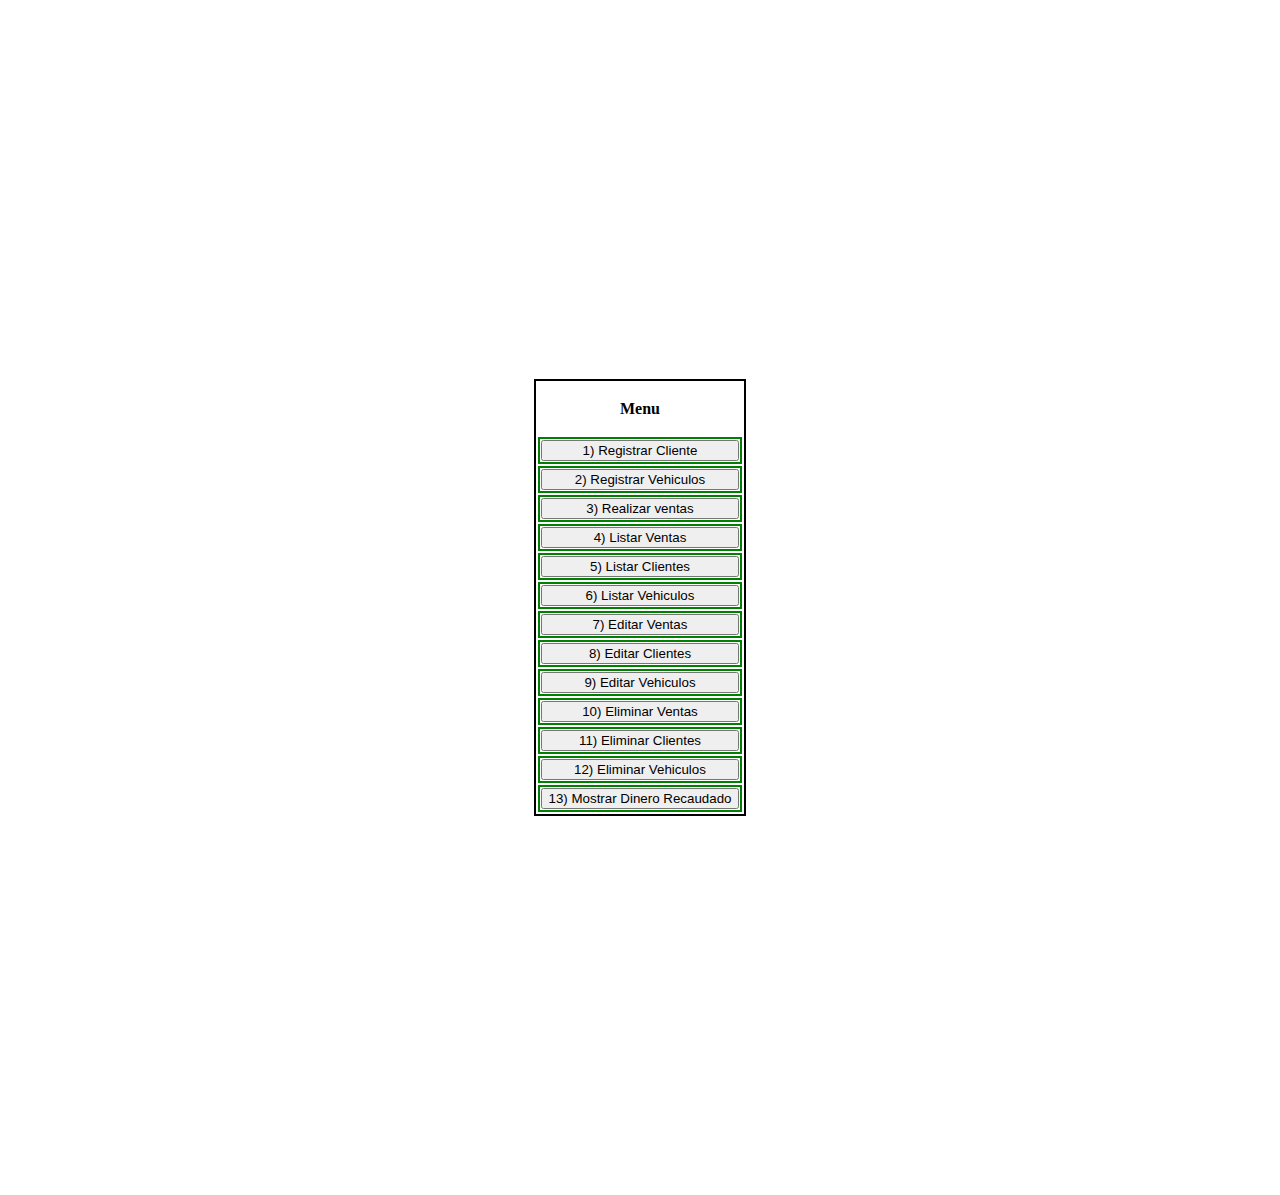
<file: dia 5.0/index.html>
<!DOCTYPE html>
<html>
<head>
	<meta charset="utf-8">
	
	<title></title>
	<link rel="stylesheet" type="text/css" href="01-tarea.css">

	<script src="https://ajax.googleapis.com/ajax/libs/jquery/3.3.1/jquery.min.js"></script>
</head>
<body>
	<table id="tabla">
		<tr>
			<th><p>Menu</p></th>
		</tr>
		<tr>
			<td><button id="boton" onclick="myFunction(1)"> 1) Registrar Cliente</button></td>
		</tr>
		<tr>
			<td><button id="boton" onclick="myFunction(2)">2) Registrar Vehiculos</button></td>
		</tr>
		<tr>
			<td><button id="boton" onclick="myFunction(3)">3) Realizar ventas</button></td>
		</tr>

		<tr>
			<td><button id="boton"onclick="myFunction(4)">4) Listar Ventas</button></td>
		</tr>
		<tr>
			<td><button id="boton"onclick="myFunction(5)" >5) Listar Clientes</button></td>
		</tr>
		<tr>
			<td><button id="boton" onclick="myFunction(6)">6) Listar Vehiculos</button></td>
		</tr>
		<tr>
			<td><button id="boton" onclick="myFunction(7)">7) Editar Ventas</button></td>
		</tr>
		<tr>
			<td><button id="boton" onclick="myFunction(8)">8) Editar Clientes</button></td>
		</tr>
		<tr>
			<td><button id="boton" onclick="myFunction(9)">9) Editar Vehiculos</button></td>
		</tr>
		<tr>
			<td><button id="boton" onclick="myFunction(10)">10) Eliminar Ventas</button></td>
		</tr>
		<tr>
			<td><button id="boton" onclick="myFunction(11)">11) Eliminar Clientes</button></td>
		</tr>
		<tr>
			<td><button id="boton" onclick="myFunction(12)">12) Eliminar Vehiculos</button></td>
		</tr>
		<tr>
			<td> <button id="boton" onclick="myFunction(12)">13) Mostrar Dinero Recaudado</button></td>
		</tr>

	</table>
	<script type="text/javascript" src="js/01-tarea.js"></script>
	
</body>
</html>
</file>
<file: dia 5.0/01-tarea.css>
#tabla{
	border: 2px solid black;
}

td{
	border: 2px solid green;
}

button{
	text-align: center;
	width: 100%
}
table{
		margin: 30% auto;

}
</file>
